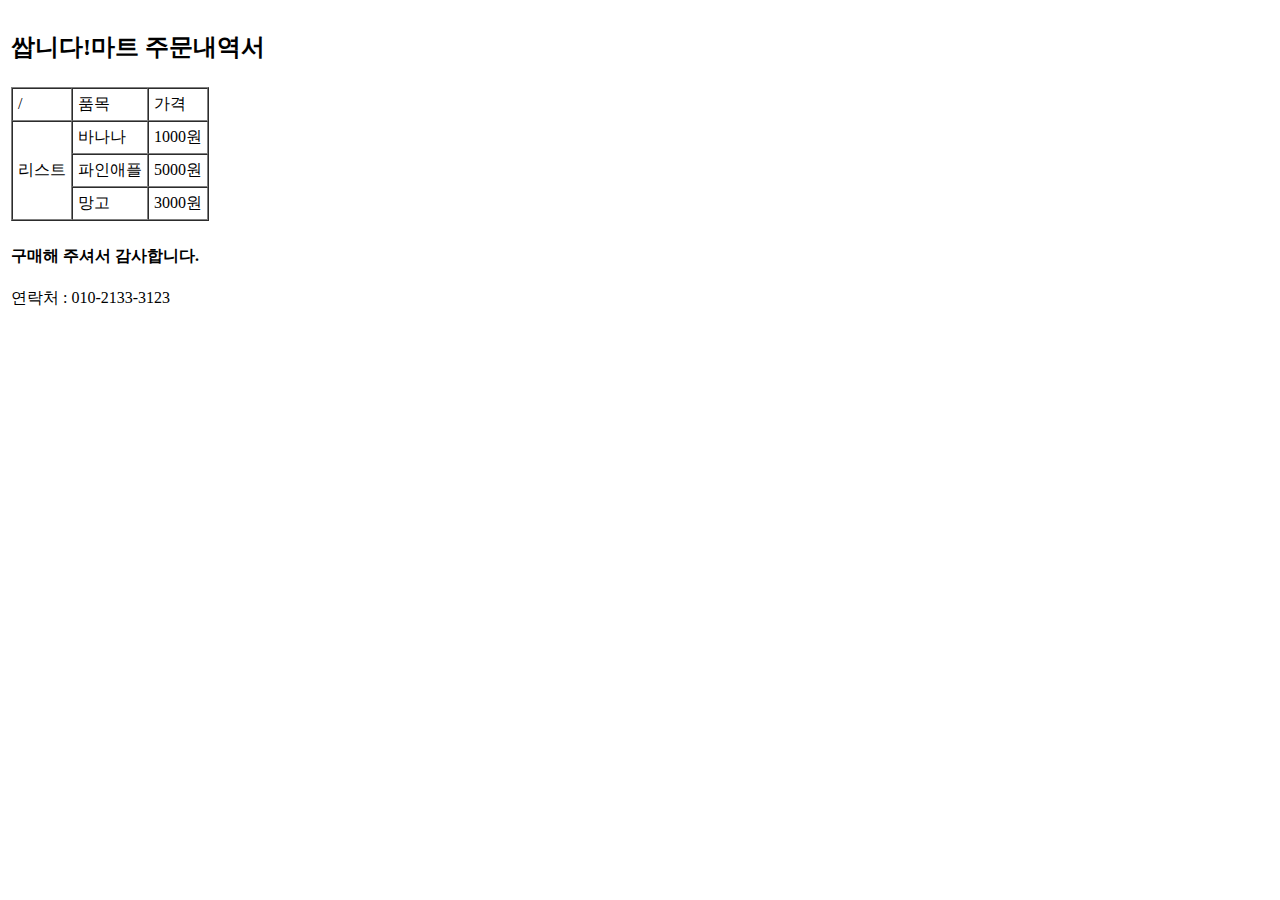
<file: emailLayout.html>
<!DOCTYPE html>
<html lang="ko">
<head>
    <meta charset="UTF-8">
    <meta name="viewport" content="width=device-width, initial-scale=1.0">
    <title>emailLayout</title>
</head>
<body>
    <table>
        <tr>
            <td>
                <h2>쌉니다!마트 주문내역서</h2>
            </td>
        </tr>
        <tr>
            <td>
                <table border="1" cellpadding="5" cellspacing="0">
                    <tr>
                        <td>/</td>
                        <td>품목</td>
                        <td>가격</td>
                    </tr>
                    <tr>
                        <td rowspan="3">리스트</td>
                        <td>바나나</td>
                        <td>1000원</td>
                    </tr>
                    <tr>
                        <td>파인애플</td>
                        <td>5000원</td>
                    </tr>
                    <tr>
                        <td>망고</td>
                        <td>3000원</td>
                    </tr>
                </table>
            </td>
        </tr>
        <tr>
            <td>
                <h4>구매해 주셔서 감사합니다.</h4>
                <p>연락처 : 010-2133-3123</p>
            </td>
        </tr>
    </table>
    
    
</body>
</html>
</file>
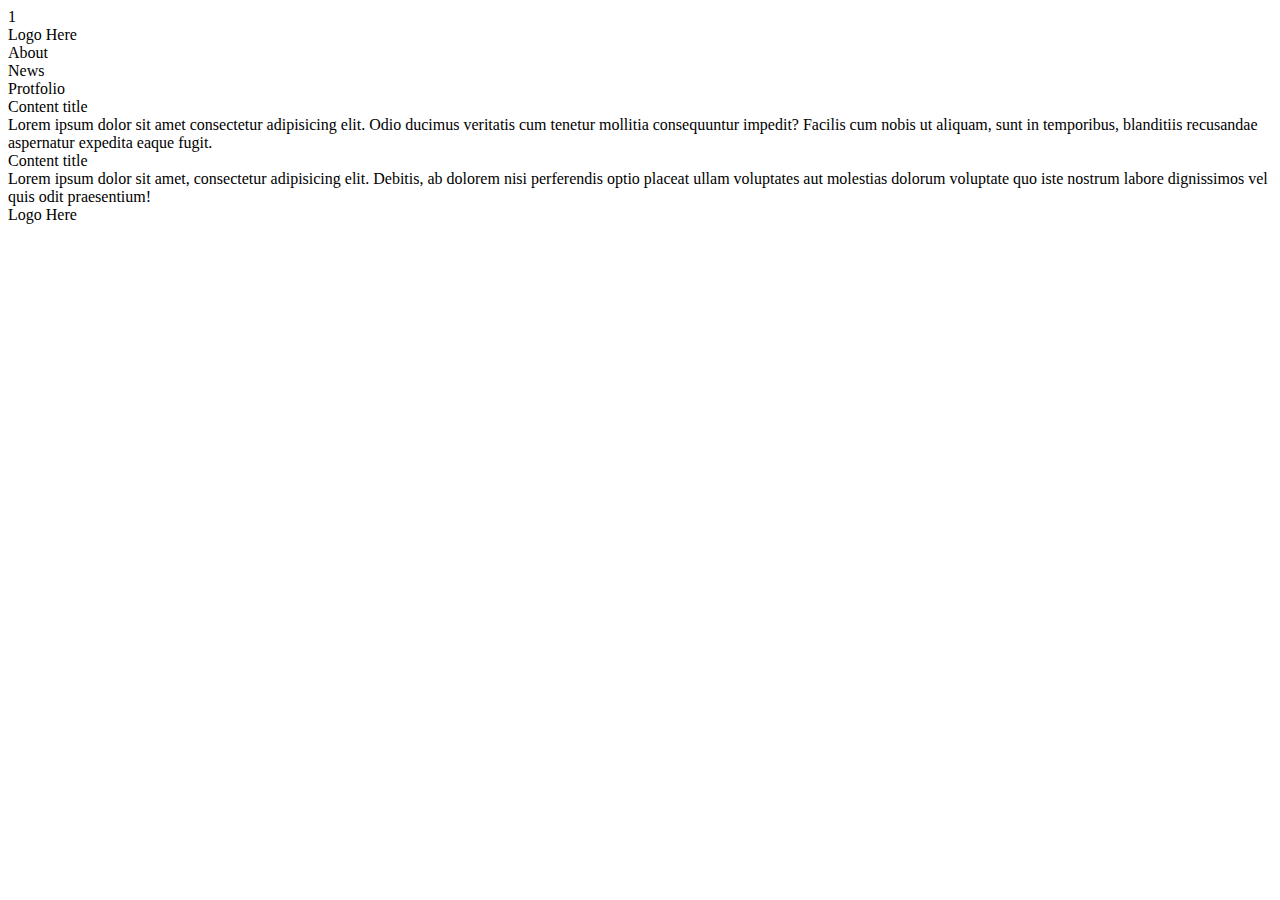
<file: layout02.html>
1
<!DOCTYPE html>
<html lang="ko">

<head>
    <meta charset="UTF-8">
    <meta name="viewport" content="width=device-width, initial-scale=1.0">
    <title>layout02</title>
</head>

<body>
    <!-- hdrTop -->
    <div class="hdrTop">
        <div class="hdrTopGrid">
            <i class="fa-solid fa-face-smile"></i>
        </div>
    </div>

    <!-- hdr -->
    <div class="header">
        <div class="headerGrid">
            <div class="logo">Logo Here</div>
            <div class ="nav">
                <div class = manu>About</div>
                <div class = manu>News</div>
                <div class = manu>Protfolio</div>
            </div>
        </div>
    </div>

    <!-- content 1~3 -->
     <!-- content 1 -->
    <div class="content cnt1">
        <div class="cnt1Grid">
            <div class="header">
                <div class="title">Content title</div>
                <div class="subtitle">Lorem ipsum dolor sit amet consectetur adipisicing elit. Odio ducimus veritatis cum tenetur mollitia consequuntur impedit? Facilis cum nobis ut aliquam, sunt in temporibus, blanditiis recusandae aspernatur expedita eaque fugit.</div>
            </div>
            <div class="section">
                <div class="artTop">
                    <div class="article1"></div>
                    <div class="article2"></div>
                </div>
                <div class="artBottom">
                    <div class="article1"></div>
                    <div class="article2"></div>
                    <div class="article3"></div>
                </div>
            </div>
        </div>
    </div>

    <!-- content 2 -->
    <div class="content cnt2">
        <div class="cnt2Grid">
            <div class="header">
                <div class="title">Content title</div>
                <div class="subtitle">Lorem ipsum dolor sit amet, consectetur adipisicing elit. Debitis, ab dolorem nisi perferendis optio placeat ullam voluptates aut molestias dolorum voluptate quo iste nostrum labore dignissimos vel quis odit praesentium!</div>
            </div>
            <div class="section">
                <div class="article">
                    <div class="image"></div>
                </div>
            </div>
        </div>
    </div>

    <!-- content 3 -->
    <div class="content cnt3">
        <div class="cnt3Grid">
            <div class="header">
                <div class="title"></div>
                <div class="subtitle"></div>
            </div>
            <div class="section">
                <div class="article1"></div>
                <div class="article2"></div>
                <div class="article3"></div>
                <div class="article4"></div>
            </div>
        </div>
    </div>

    <!-- footer -->
    <div class="footer">
        <div class = "footerGrid">
            <div class="logo">Logo Here</div>
            <div class="note"></div>
            <div class="sns">
                <i class="fa-brands fa-instagram"></i>
                <i class="fa-brands fa-facebook"></i>
                <i class="fa-brands fa-twitter"></i>
            </div>
        </div>
    </div>

</body>

</html>
</file>
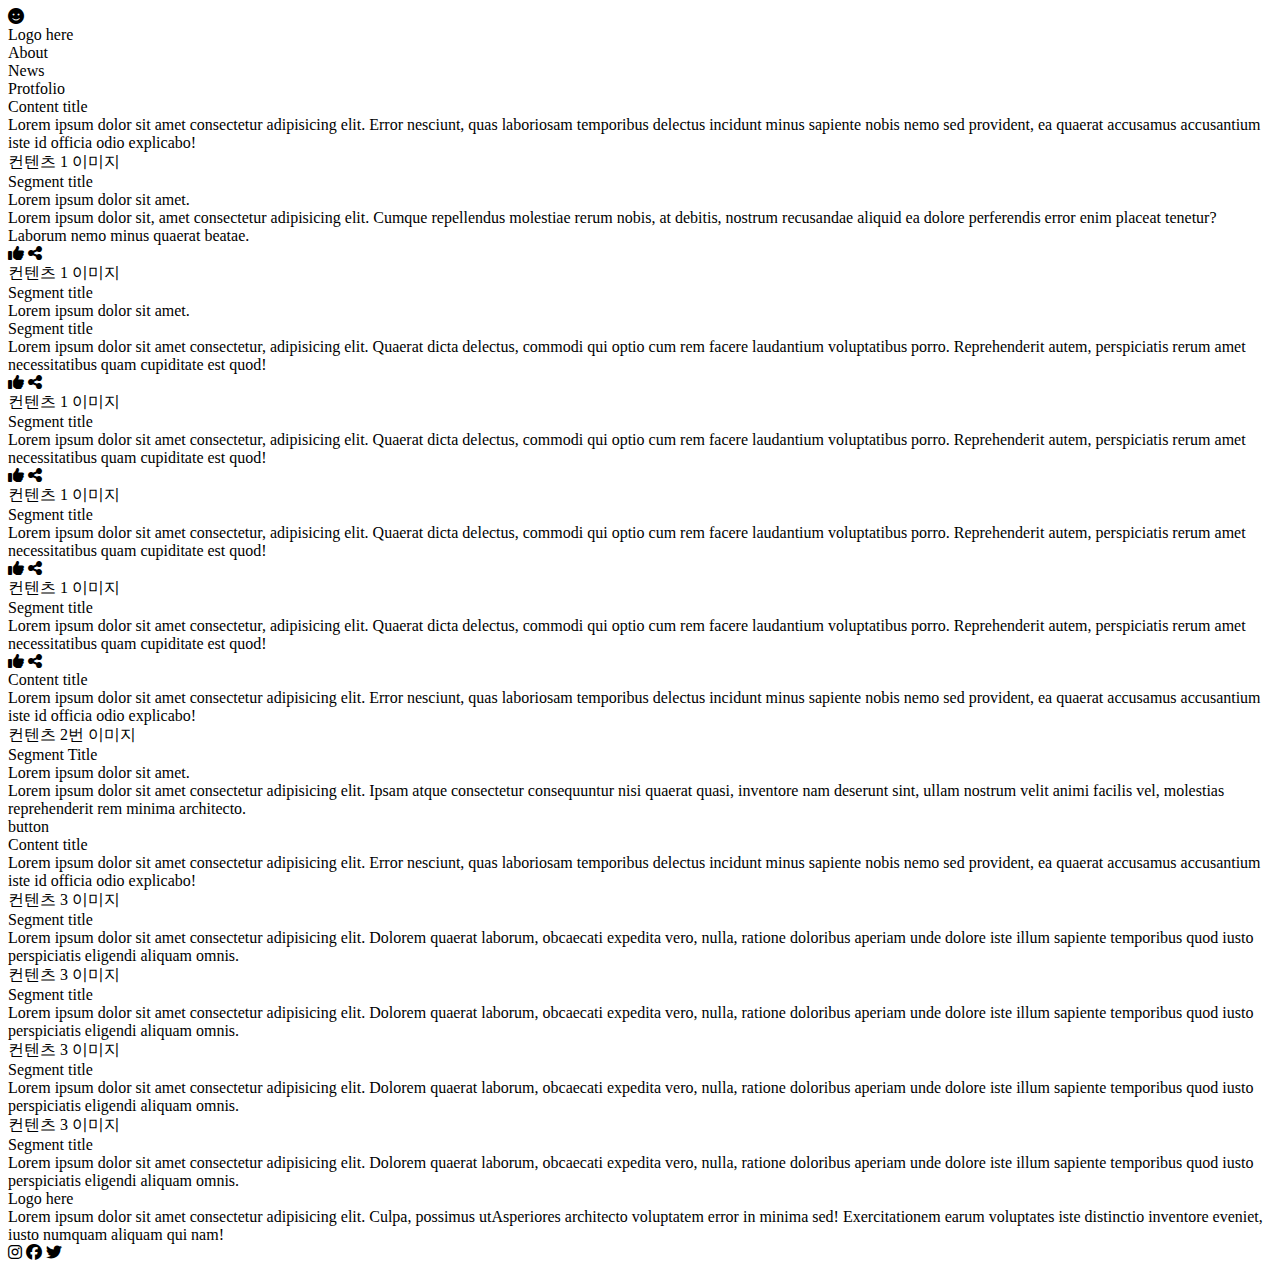
<file: layout1.html>
<!DOCTYPE html>
<html lang="ko">

<head>
    <meta charset="UTF-8">
    <meta name="viewport" content="width=device-width, initial-scale=1.0">
    <title>layout</title>
    <link rel="stylesheet" href="./css/all.min.css">
</head>

<body>
    <!-- 헤더탑 -->
    <div class="hdrTop">
        <div class="hdrTopGrid">
            <i class="fa-solid fa-face-smile"></i>
        </div>
    </div>

    <!-- 헤더 -->
    <div class="header">
        <div class="headerGrid">
            <!-- 나누어지는게 없으니까 바로 넣기 -->
            <div class="logo">Logo here</div>
            <div class="nav">
                <div class="menu">About</div>
                <div class="menu">News</div>
                <div class="menu">Protfolio</div>
            </div>
        </div>
    </div>

    <!-- div.content.cnt$*3 -->
    <!-- 컨텐츠 1~3까지 생성 -->
    <!-- cnt1 -->
    <div class="content cnt1">
        <div class="cnt1Grid">
            <div class="header">
                <div class="title">Content title</div>
                <div class="subtitle">Lorem ipsum dolor sit amet consectetur adipisicing elit. Error nesciunt, quas
                    laboriosam temporibus delectus incidunt minus sapiente nobis nemo sed provident, ea quaerat
                    accusamus accusantium iste id officia odio explicabo!</div>
            </div>
            <div class="section">
                <!-- shift+Alt+화살표 아래 : 바로 위에꺼 복사  -->
                <div class="artTop">
                    <div class="article">
                        <div class="image">컨텐츠 1 이미지</div>
                        <div class="texts">
                            <div class="title">Segment title</div>
                            <div class="subtitle">Lorem ipsum dolor sit amet.</div>
                            <div class="note">Lorem ipsum dolor sit, amet consectetur adipisicing elit. Cumque
                                repellendus molestiae rerum nobis, at debitis, nostrum recusandae aliquid ea dolore
                                perferendis error enim placeat tenetur? Laborum nemo minus quaerat beatae.</div>
                            <div class="icons">
                                <i class="fa-solid fa-thumbs-up"></i>
                                <i class="fa-solid fa-share-nodes"></i>
                            </div>
                        </div>
                    </div>
                    <div class="article">
                        <div class="image">컨텐츠 1 이미지</div>
                        <div class="texts">
                            <div class="title">Segment title</div>
                            <div class="subtitle">Lorem ipsum dolor sit amet.</div>
                            <div class="note">Segment title</div>
                            <div clanote">Lorem ipsum dolor sit amet consectetur, adipisicing elit. Quaerat dicta
                                delectus, commodi qui optio cum rem facere laudantium voluptatibus porro. Reprehenderit
                                autem, perspiciatis rerum amet necessitatibus quam cupiditate est quod!</div>
                            <div class="icons">
                                <i class="fa-solid fa-thumbs-up"></i>
                                <i class="fa-solid fa-share-nodes"></i>
                            </div>
                        </div>
                    </div>
                </div>
                <div class="artBottom">
                    <div class="article">
                        <div class="image">컨텐츠 1 이미지</div>
                        <div class="texts">
                            <div class="title">Segment title</div>
                            <div class="note">Lorem ipsum dolor sit amet consectetur, adipisicing elit. Quaerat dicta
                                delectus, commodi qui optio cum rem facere laudantium voluptatibus porro. Reprehenderit
                                autem, perspiciatis rerum amet necessitatibus quam cupiditate est quod!</div>
                            <div class="icons">
                                <i class="fa-solid fa-thumbs-up"></i>
                                <i class="fa-solid fa-share-nodes"></i>
                            </div>
                        </div>
                    </div>
                    <div class="article">
                        <div class="image">컨텐츠 1 이미지</div>
                        <div class="texts">
                            <div class="title">Segment title</div>
                            <div class="note">Lorem ipsum dolor sit amet consectetur, adipisicing elit. Quaerat dicta
                                delectus, commodi qui optio cum rem facere laudantium voluptatibus porro. Reprehenderit
                                autem, perspiciatis rerum amet necessitatibus quam cupiditate est quod!</div>
                            <div class="icons">
                                <i class="fa-solid fa-thumbs-up"></i>
                                <i class="fa-solid fa-share-nodes"></i>
                            </div>
                        </div>
                    </div>
                    <div class="article">
                        <div class="image">컨텐츠 1 이미지</div>
                        <div class="texts">
                            <div class="title">Segment title</div>
                            <div class="note">Lorem ipsum dolor sit amet consectetur, adipisicing elit. Quaerat dicta
                                delectus, commodi qui optio cum rem facere laudantium voluptatibus porro. Reprehenderit
                                autem, perspiciatis rerum amet necessitatibus quam cupiditate est quod!</div>
                            <div class="icons">
                                <i class="fa-solid fa-thumbs-up"></i>
                                <i class="fa-solid fa-share-nodes"></i>
                            </div>
                        </div>
                    </div>
                </div>
            </div>
        </div>
    </div>
    <!-- cnt2 -->
    <div class="content cnt2">
        <div class="cnt2Grid">
            <div class="header">
                <div class="title">Content title</div>
                <div class="subtitle">Lorem ipsum dolor sit amet consectetur adipisicing elit. Error nesciunt, quas
                    laboriosam temporibus delectus incidunt minus sapiente nobis nemo sed provident, ea quaerat
                    accusamus accusantium iste id officia odio explicabo!</div>
            </div>
            <div class="section">
                <div class="article">
                    <div class="image">컨텐츠 2번 이미지</div>
                    <div class="texts">
                        <div class="title">Segment Title</div>
                        <!-- lorem 쓸때 길게 말고 lorem5 하면 5단어만 나옴 -->
                        <div class="subtitle">Lorem ipsum dolor sit amet.</div>
                        <div class="note">Lorem ipsum dolor sit amet consectetur adipisicing elit. Ipsam atque
                            consectetur consequuntur nisi quaerat quasi, inventore nam deserunt sint, ullam nostrum
                            velit animi facilis vel, molestias reprehenderit rem minima architecto.</div>
                        <div class="button">button</div>
                    </div>
                </div>
            </div>
        </div>
    </div>
    <!-- cnt3 -->
    <div class="content cnt3">
        <div class="cnt3Grid">
            <div class="header">
                <div class="title">Content title</div>
                <div class="subtitle">Lorem ipsum dolor sit amet consectetur adipisicing elit. Error nesciunt, quas
                    laboriosam temporibus delectus incidunt minus sapiente nobis nemo sed provident, ea quaerat
                    accusamus accusantium iste id officia odio explicabo!</div>
            </div>
            <div class="section">
                <!-- Alt+ctrl+화살표아래 : 동시선택 단, 같은 위치 -->
                <div class="article">
                    <div class="image">컨텐츠 3 이미지</div>
                    <div class="texts">
                        <div class="title">Segment title</div>
                        <div class="note">Lorem ipsum dolor sit amet consectetur adipisicing elit. Dolorem quaerat
                            laborum, obcaecati expedita vero, nulla, ratione doloribus aperiam unde dolore iste illum
                            sapiente temporibus quod iusto perspiciatis eligendi aliquam omnis.</div>
                    </div>
                </div>
                <div class="article">
                    <div class="image">컨텐츠 3 이미지</div>
                    <div class="texts">
                        <div class="title">Segment title</div>
                        <div class="note">Lorem ipsum dolor sit amet consectetur adipisicing elit. Dolorem quaerat
                            laborum, obcaecati expedita vero, nulla, ratione doloribus aperiam unde dolore iste illum
                            sapiente temporibus quod iusto perspiciatis eligendi aliquam omnis.</div>
                    </div>
                </div>
                <div class="article">
                    <div class="image">컨텐츠 3 이미지</div>
                    <div class="texts">
                        <div class="title">Segment title</div>
                        <div class="note">Lorem ipsum dolor sit amet consectetur adipisicing elit. Dolorem quaerat
                            laborum, obcaecati expedita vero, nulla, ratione doloribus aperiam unde dolore iste illum
                            sapiente temporibus quod iusto perspiciatis eligendi aliquam omnis.</div>
                    </div>
                </div>
                <div class="article">
                    <div class="image">컨텐츠 3 이미지</div>
                    <div class="texts">
                        <div class="title">Segment title</div>
                        <div class="note">Lorem ipsum dolor sit amet consectetur adipisicing elit. Dolorem quaerat
                            laborum, obcaecati expedita vero, nulla, ratione doloribus aperiam unde dolore iste illum
                            sapiente temporibus quod iusto perspiciatis eligendi aliquam omnis.</div>
                    </div>
                </div>
            </div>
        </div>
    </div>

    <!-- 풋터 -->
    <div class="footer">
        <div class="footerGrid">
            <!-- div.logo{Logo here} 한번에 넣는 법-->
            <div class="logo">Logo here</div>
            <!-- div.note 탭 lorem 탭 Alt+z하면 자동 줄변경 -->
            <div class="note">Lorem ipsum dolor sit amet consectetur adipisicing elit. Culpa, possimus utAsperiores
                architecto voluptatem error in minima sed! Exercitationem earum voluptates iste distinctio inventore
                eveniet, iusto numquam aliquam qui nam!</div>
            <div class="sns">
                <i class="fa-brands fa-instagram"></i>
                <i class="fa-brands fa-facebook"></i>
                <i class="fa-brands fa-twitter"></i>
            </div>
        </div>
    </div>
</body>

</html>
</file>
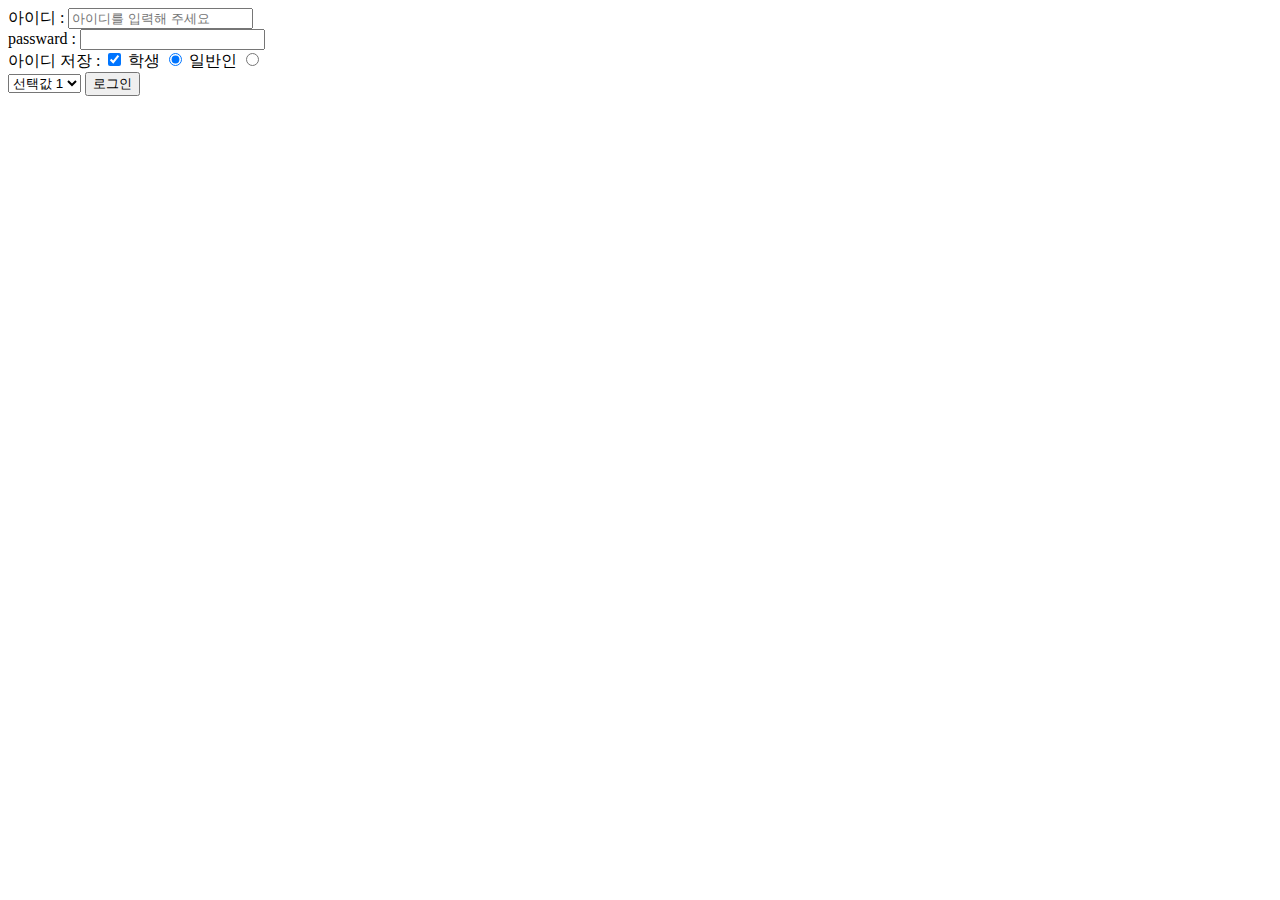
<file: login.html>
<!DOCTYPE html>
<html lang="ko">

<head>
    <meta charset="UTF-8">
    <meta name="viewport" content="width=device-width, initial-scale=1.0">
    <title>login</title>
</head>

<body>
    <!-- 로그인 창 만들기 -->
    <!-- type : passward, number, text, email -->
    <!-- lable : 아이디 비밀번호 치라고 알려주는 텍스트 -->
    <!-- br : 줄바꿈 태그 -->
    <!-- submit : 버튼 value : 버튼 안에 내용 -->
    <!-- form action : 앞으로 갈 경로 -->
    <form action="./layout03.html">

        <label for="id">아이디 : </label>
        <input type="text" name="" id="id" placeholder="아이디를 입력해 주세요">
        <br>
        <label for="pw">passward : </label>
        <input type="password" name="" id="pw">
        <br>
        <label for="save">아이디 저장 : </label>
        <input type="checkbox" id="save" checked>

        <!-- 학생일까? 일반인일까? 둘 중에 하나는 반드시 선택되게 -->
        <label for="stu">학생</label>
        <input type="radio" name="cat" id="stu" checked>
        <label for="pe">일반인</label>
        <input type="radio" name="cat" id="pe">
        <br>
        <!-- 고를 수 있는 메뉴창이 나옴 -->
        <select>
            <option value="선택값1">선택값 1</option>
            <option value="선택값2">선택값 2</option>
            <option value="선택값3">선택값 3</option>
        </select>

        <input type="submit" value="로그인">

    </form>

</body>

</html>
</file>
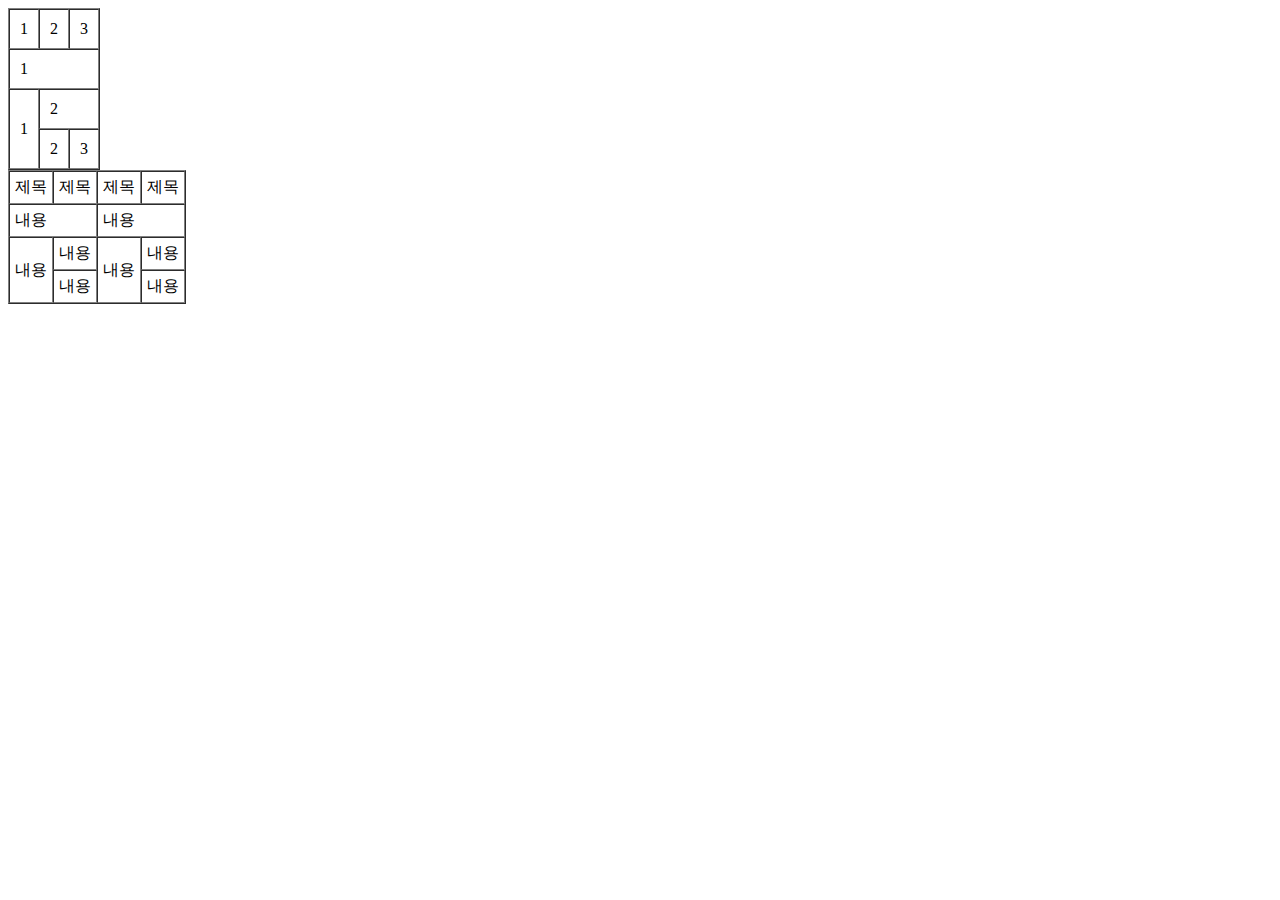
<file: table.html>
<!DOCTYPE html>
<html lang="ko">

<head>
    <meta charset="UTF-8">
    <meta name="viewport" content="width=device-width, initial-scale=1.0">
    <title>table.html</title>
</head>

<body>
    <!-- table을 배워야 하는 이유
     1. 데이터 표시를 위함
     2. 자동 이메일 서비스를 위함 -->

    <!-- 세로로 쌓이는 거 : row
          가로로 옆에 붙는거 : colum -->
    <!-- 가로 3줄, 세로 5칸 -->

    <table border="1" cellspacing="0" cellpadding="10">
        <!-- 4줄 3칸 -->
        <!-- tr : 줄 td : 칸 -->
        <!-- tr*4>td*3 -->
        <tr>
            <td>1</td>
            <td>2</td>
            <td>3</td>
        </tr>
        <tr>
            <td colspan="3">1</td>
        </tr>
        <tr>
            <td rowspan="2">1</td>
            <td colspan="2">2</td>
            <!-- 3칸기준 2칸만쓸 때 병합 : 나를 포함한 칸수 입력 -->
        </tr>
        <tr>
            <td>2</td>
            <td>3</td>
        </tr>

        <table border="1" cellspacing="0" cellpadding="5">
            <tr>
                <td>제목</td>
                <td>제목</td>
                <td>제목</td>
                <td>제목</td>
            </tr>
            <tr>
                <td colspan="2">내용</td>
                <td colspan="2">내용</td>
            </tr>
            <tr>
                <td rowspan="2">내용</td>
                <td>내용</td>
                <td rowspan="2">내용</td>
                <td>내용</td>
            </tr>
            <tr>
                <td>내용</td>
                <td>내용</td>
            </tr>

        </table>
    </table>


</body>

</html>
</file>
